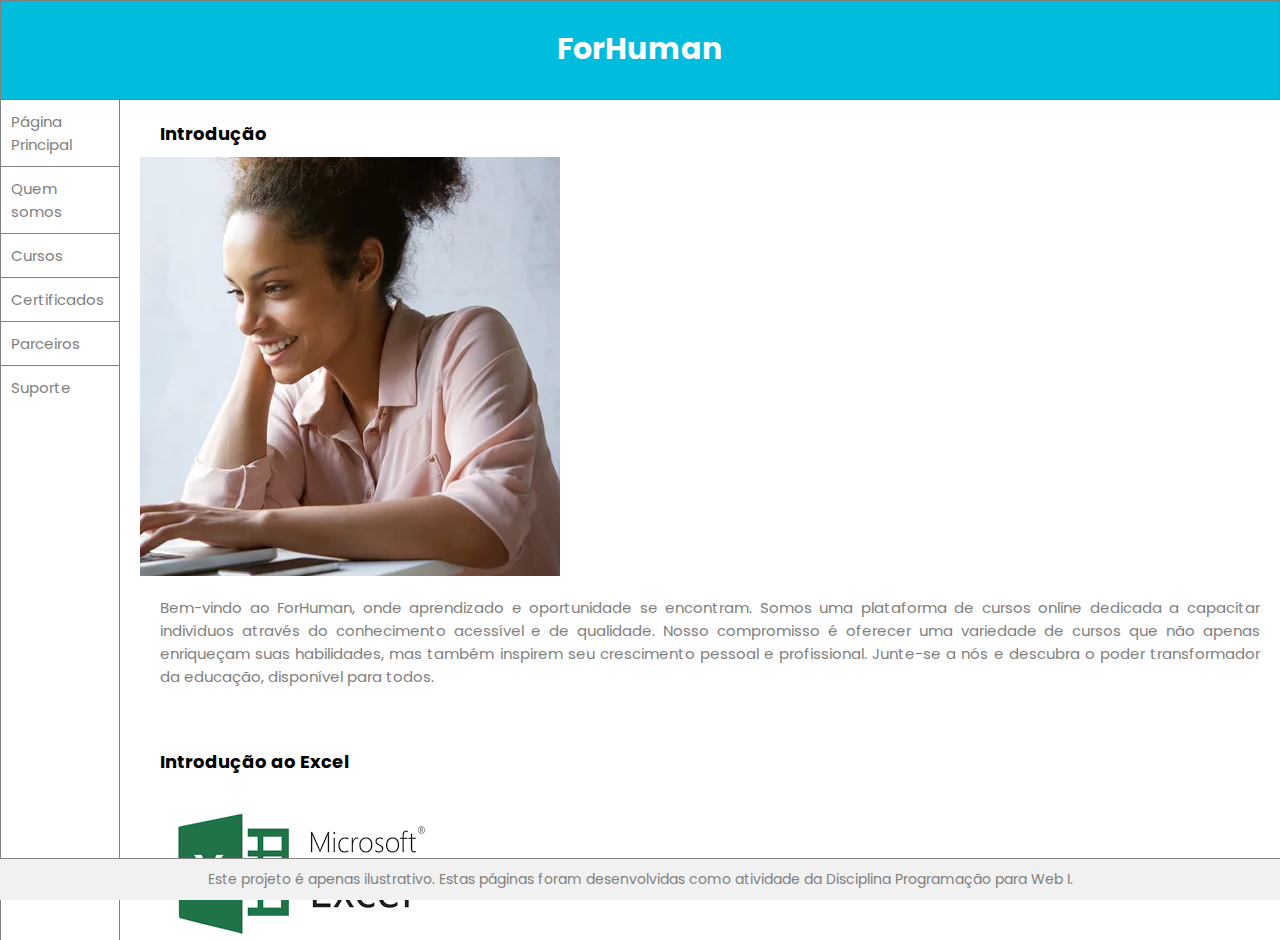
<file: index.html>
<!DOCTYPE html>
<html lang="pt">
<head>
    <meta charset="UTF-8">
    <meta name="viewport" content="width=device-width, initial-scale=1.0">
    <link rel="stylesheet" href="trabalho/style.css">
    <title>Plataforma de Cursos</title>
</head>
<body>
    <header>
        <div id="head">
            <h1>ForHuman</h1>
        </div>
    </header>

    <div class="col1">
        <div class="conteudo-sidebar">
            <a class="menu-itemx" href="#">Página Principal</a>
            <a class="menu-item" href="quemsomos.html">Quem somos</a>
            <a class="menu-item" href="cursos.html">Cursos</a>
            <a class="menu-item" href="certificados.html">Certificados</a>
            <a class="menu-item" href="parceiros.html">Parceiros</a>
            <a class="menu-item" href="suporte.html">Suporte</a>
        </div>
    </div>

    <main>
        <div class="main">
            <div class="curso">
                <h2>Introdução</h2>
                <div class="curso-info">
                    <div id="picture">
                        <img src="imgs/trabalho.jpg" alt="Apresentação">
                    </div>
                    <p>Bem-vindo ao ForHuman, onde aprendizado e oportunidade se encontram. Somos uma plataforma de cursos online dedicada a capacitar indivíduos através do conhecimento acessível e de qualidade. Nosso compromisso é oferecer uma variedade de cursos que não apenas enriqueçam suas habilidades, mas também inspirem seu crescimento pessoal e profissional. Junte-se a nós e descubra o poder transformador da educação, disponível para todos.</p>
                </div>
            </div>

            <div class="curso">
                <h2>Introdução ao Excel</h2>
                <div class="curso-info">
                    <div id="picture2">
                        <img src="imgs/exel.png" alt="Curso de Excel">
                    </div>
                    <p>Curso <b>introdutório</b> de Excel para iniciantes. Aprenda desde conceitos básicos até funções avançadas. Ideal para quem deseja dominar planilhas eletrônicas para uso pessoal ou profissional.</p>
                    <p>Público-alvo: Estudantes, profissionais de diversas áreas.</p>
                    <p>Benefícios: Melhoria na organização e análise de dados, aumento da produtividade.</p>
                </div>
            </div>

            <div class="curso">
                <h2>Introdução ao Canva</h2>
                <div class="curso-info">
                    <div id="picture3">
                        <img src="imgs/canva.png" alt="Curso de Introdução ao Canva">
                    </div>
                    <p>Curso <b>básico</b> de design gráfico utilizando a plataforma Canva. Aprenda a criar gráficos, layouts e edite imagens de forma simples e eficaz.</p>
                    <p>Público-alvo: Designers iniciantes, empreendedores, profissionais de marketing.</p>
                    <p>Benefícios: Criação de materiais visuais impactantes sem necessidade de habilidades avançadas em design.</p>
                </div>
            </div>

            <div class="curso">
                <h2>Inglês para Iniciantes</h2>
                <div class="curso-info">
                    <div id="picture4">
                        <img src="imgs/ingles.jpg" alt="Curso de Inglês para Iniciantes">
                    </div>
                    <p>Curso de inglês <b>básico</b> voltado para iniciantes. Aprenda vocabulário, gramática e prática de conversação para comunicação básica em inglês.</p>
                    <p>Público-alvo: Estudantes, profissionais que buscam melhorar suas habilidades linguísticas.</p>
                    <p>Benefícios: Capacidade de se comunicar em situações cotidianas e profissionais em inglês.</p>
                    <p></p>
                </div>
            </div>
        </div>
        <footer>
            <p class="disclaimer">Este projeto é apenas ilustrativo. Estas páginas foram desenvolvidas como atividade da Disciplina Programação para Web I.</p>
        </footer>
    </main>
</body>
</html>
</file>
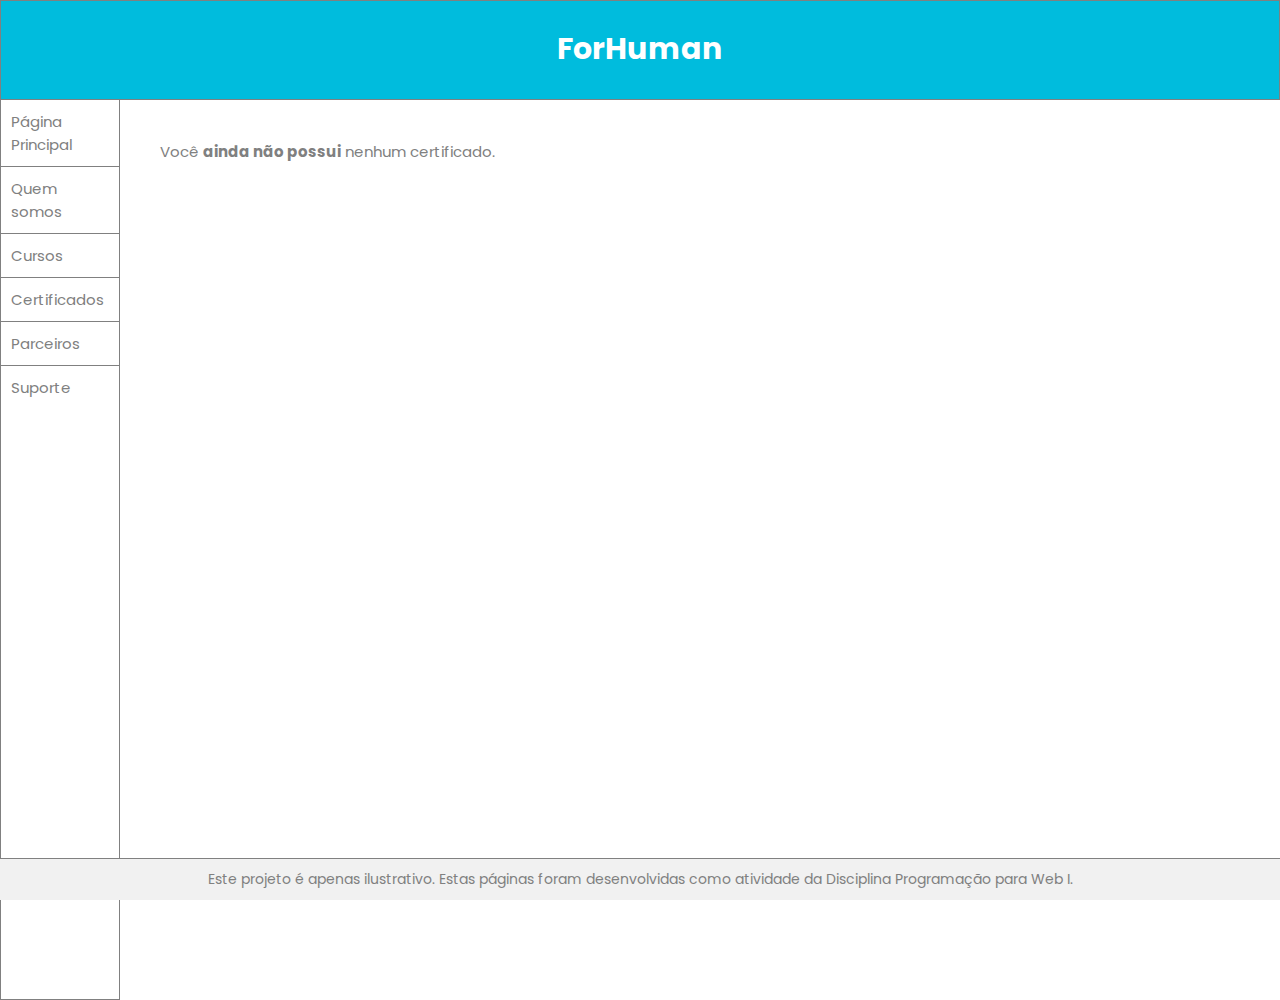
<file: certificados.html>
<!DOCTYPE html>
<html lang="pt">
<head>
    <meta charset="UTF-8">
    <meta name="viewport" content="width=device-width, initial-scale=1.0">
    <link rel="stylesheet" href="pages/todos.css">
    <title>Plataforma de Cursos</title>
</head>
<body>
    <header>
        <div id="head">
            <h1>ForHuman</h1>
        </div>
    </header>

    <div class="col1">
        <div class="conteudo-sidebar">
            <a class="menu-itemx" href="index.html">Página Principal</a>
            <a class="menu-item" href="quemsomos.html">Quem somos</a>
            <a class="menu-item" href="cursos.html">Cursos</a>
            <a class="menu-item" href="certificados.html">Certificados</a>
            <a class="menu-item" href="parceiros.html">Parceiros</a>
            <a class="menu-item" href="suporte.html">Suporte</a>
        </div>
    </div>

    <main>
        <div class="main">
            <p>
               Você <b>ainda não possui</b> nenhum certificado.
        </div>
        <footer>
            <p class="disclaimer">Este projeto é apenas ilustrativo. Estas páginas foram desenvolvidas como atividade da Disciplina Programação para Web I.</p>
        </footer>
    </main>
</html>
</file>
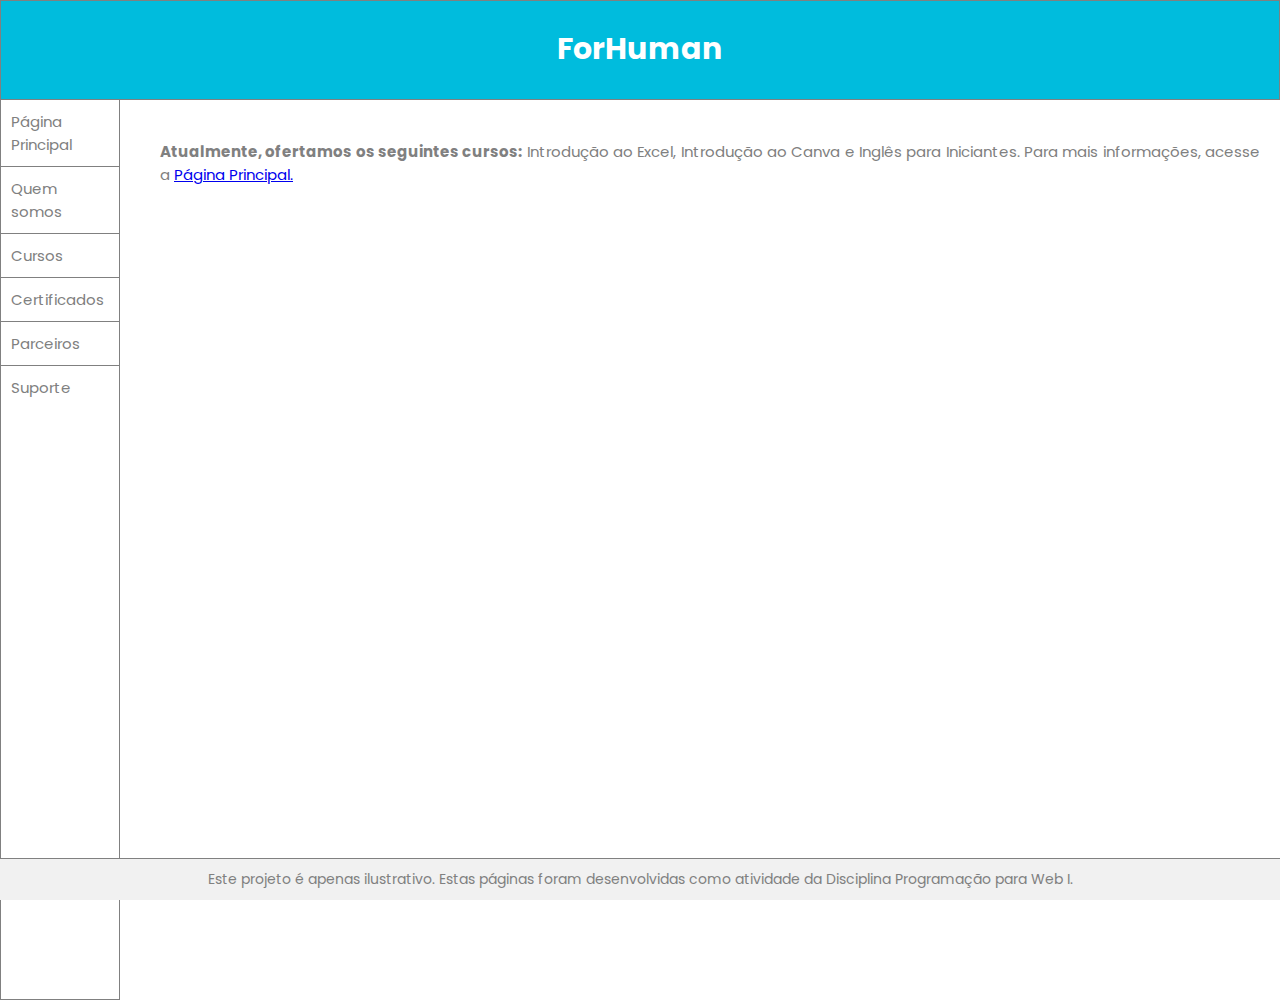
<file: cursos.html>
<!DOCTYPE html>
<html lang="pt">
<head>
    <meta charset="UTF-8">
    <meta name="viewport" content="width=device-width, initial-scale=1.0">
    <link rel="stylesheet" href="pages/todos.css">
    <title>Plataforma de Cursos</title>
</head>
<body>
    <header>
        <div id="head">
            <h1>ForHuman</h1>
        </div>
    </header>

    <div class="col1">
        <div class="conteudo-sidebar">
            <a class="menu-itemx" href="index.html">Página Principal</a>
            <a class="menu-item" href="quemsomos.html">Quem somos</a>
            <a class="menu-item" href="cursos.html">Cursos</a>
            <a class="menu-item" href="certificados.html">Certificados</a>
            <a class="menu-item" href="parceiros.html">Parceiros</a>
            <a class="menu-item" href="suporte.html">Suporte</a>
        </div>
    </div>

    <main>
        <div class="main">
                <p><b>Atualmente, ofertamos os seguintes cursos:</b> Introdução ao Excel, Introdução ao Canva e Inglês para Iniciantes. Para mais informações, acesse a <a href="index.html">Página Principal.</a></p>
        </div>
        <footer>
            <p class="disclaimer">Este projeto é apenas ilustrativo. Estas páginas foram desenvolvidas como atividade da Disciplina Programação para Web I.</p>
        </footer>
    </main>
</html>
</file>
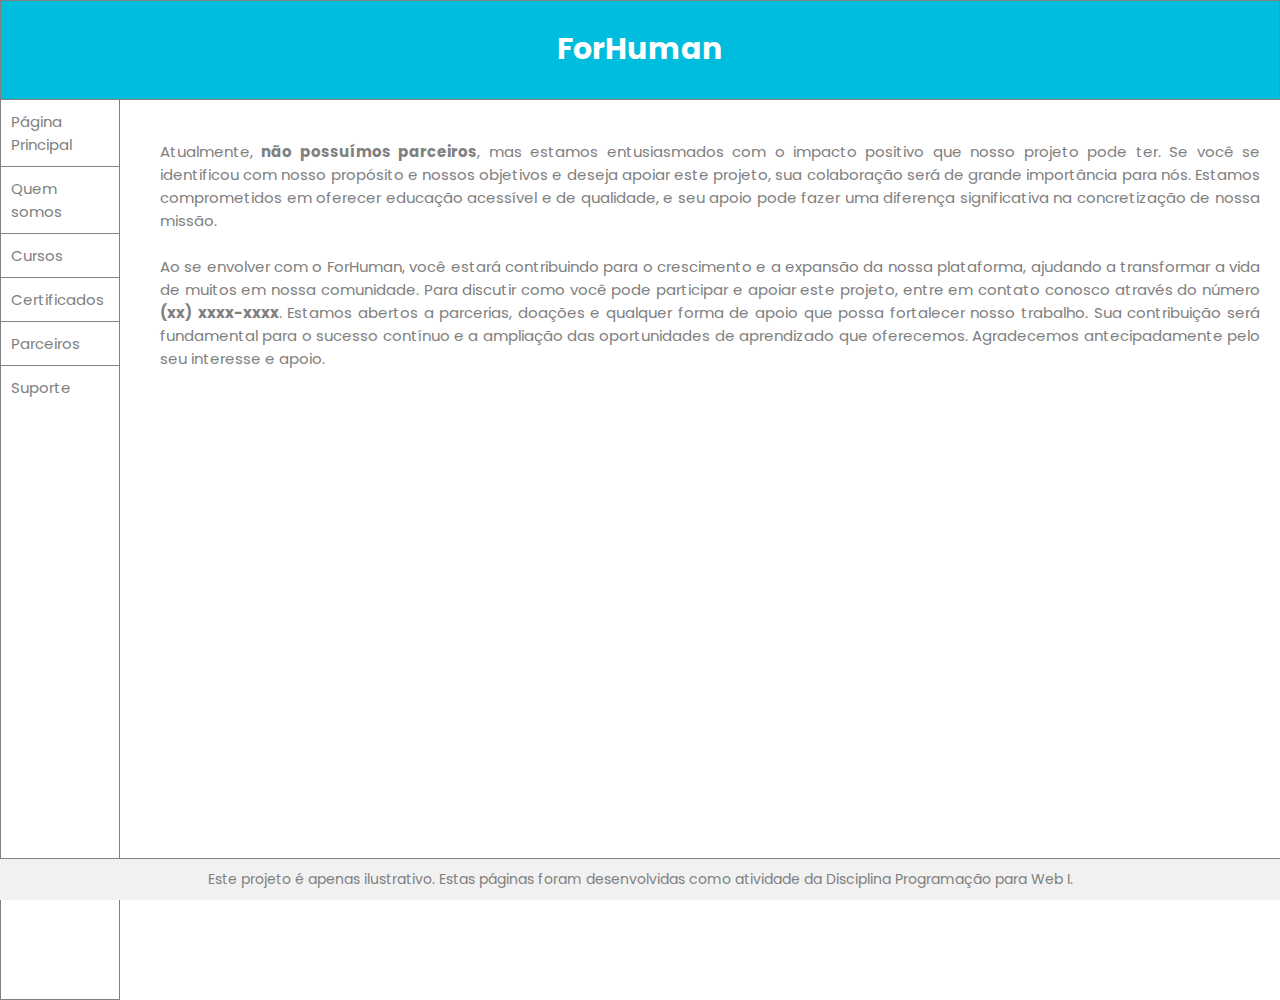
<file: parceiros.html>
<!DOCTYPE html>
<html lang="pt">
<head>
    <meta charset="UTF-8">
    <meta name="viewport" content="width=device-width, initial-scale=1.0">
    <link rel="stylesheet" href="pages/todos.css">
    <title>Plataforma de Cursos</title>
</head>
<body>
    <header>
        <div id="head">
            <h1>ForHuman</h1>
        </div>
    </header>

    <div class="col1">
        <div class="conteudo-sidebar">
            <a class="menu-itemx" href="index.html">Página Principal</a>
            <a class="menu-item" href="quemsomos.html">Quem somos</a>
            <a class="menu-item" href="cursos.html">Cursos</a>
            <a class="menu-item" href="certificados.html">Certificados</a>
            <a class="menu-item" href="parceiros.html">Parceiros</a>
            <a class="menu-item" href="suporte.html">Suporte</a>
        </div>
    </div>

    <main>
        <div class="main">
            <p>
                Atualmente, <b>não possuímos parceiros</b>, mas estamos entusiasmados com o impacto positivo que nosso projeto pode ter. Se você se identificou com nosso propósito e nossos objetivos e deseja apoiar este projeto, sua colaboração será de grande importância para nós. Estamos comprometidos em oferecer educação acessível e de qualidade, e seu apoio pode fazer uma diferença significativa na concretização de nossa missão.

<br><br>Ao se envolver com o ForHuman, você estará contribuindo para o crescimento e a expansão da nossa plataforma, ajudando a transformar a vida de muitos em nossa comunidade. Para discutir como você pode participar e apoiar este projeto, entre em contato conosco através do número <strong>(xx) xxxx-xxxx</strong>. Estamos abertos a parcerias, doações e qualquer forma de apoio que possa fortalecer nosso trabalho. Sua contribuição será fundamental para o sucesso contínuo e a ampliação das oportunidades de aprendizado que oferecemos. Agradecemos antecipadamente pelo seu interesse e apoio.
            </p>
        </div>
        <footer>
            <p class="disclaimer">Este projeto é apenas ilustrativo. Estas páginas foram desenvolvidas como atividade da Disciplina Programação para Web I.</p>
        </footer>
    </main>
</html>
</file>
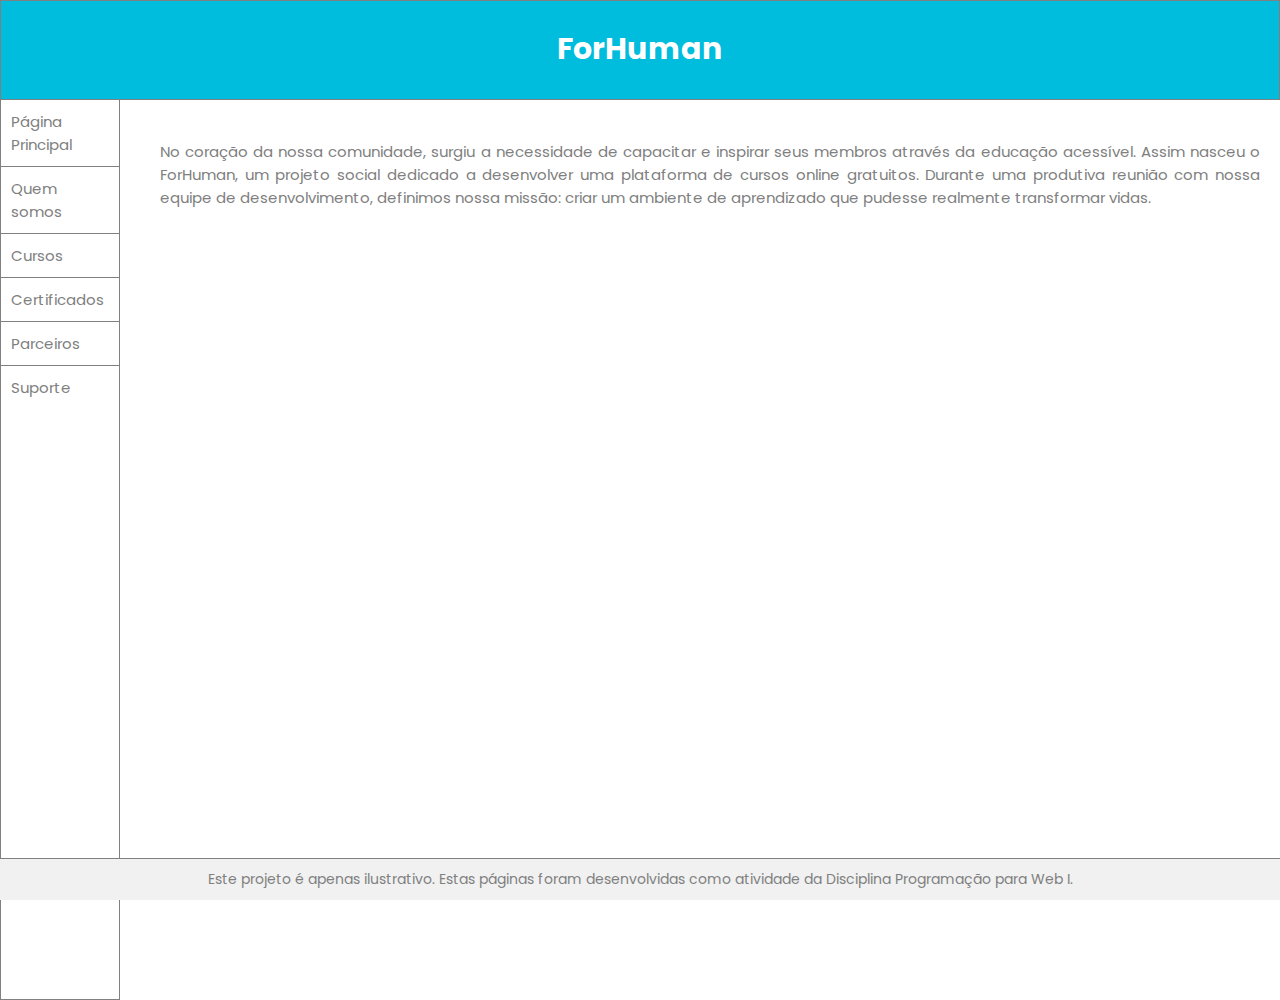
<file: quemsomos.html>
<!DOCTYPE html>
<html lang="pt">
<head>
    <meta charset="UTF-8">
    <meta name="viewport" content="width=device-width, initial-scale=1.0">
    <link rel="stylesheet" href="pages/todos.css">
    <title>Plataforma de Cursos</title>
</head>
<body>
    <header>
        <div id="head">
            <h1>ForHuman</h1>
        </div>
    </header>

    <div class="col1">
        <div class="conteudo-sidebar">
            <a class="menu-itemx" href="index.html">Página Principal</a>
            <a class="menu-item" href="quemsomos.html">Quem somos</a>
            <a class="menu-item" href="cursos.html">Cursos</a>
            <a class="menu-item" href="certificados.html">Certificados</a>
            <a class="menu-item" href="parceiros.html">Parceiros</a>
            <a class="menu-item" href="suporte.html">Suporte</a>
        </div>
    </div>

    <main>
        <div class="main">
            <p>
                No coração da nossa comunidade, surgiu a necessidade de capacitar e inspirar seus membros através da educação acessível. Assim nasceu o ForHuman, um projeto social dedicado a desenvolver uma plataforma de cursos online gratuitos. Durante uma produtiva reunião com nossa equipe de desenvolvimento, definimos nossa missão: criar um ambiente de aprendizado que pudesse realmente transformar vidas.
            </p>
        </div>
        <footer>
            <p class="disclaimer">Este projeto é apenas ilustrativo. Estas páginas foram desenvolvidas como atividade da Disciplina Programação para Web I.</p>
        </footer>
    </main>
</html>
</file>
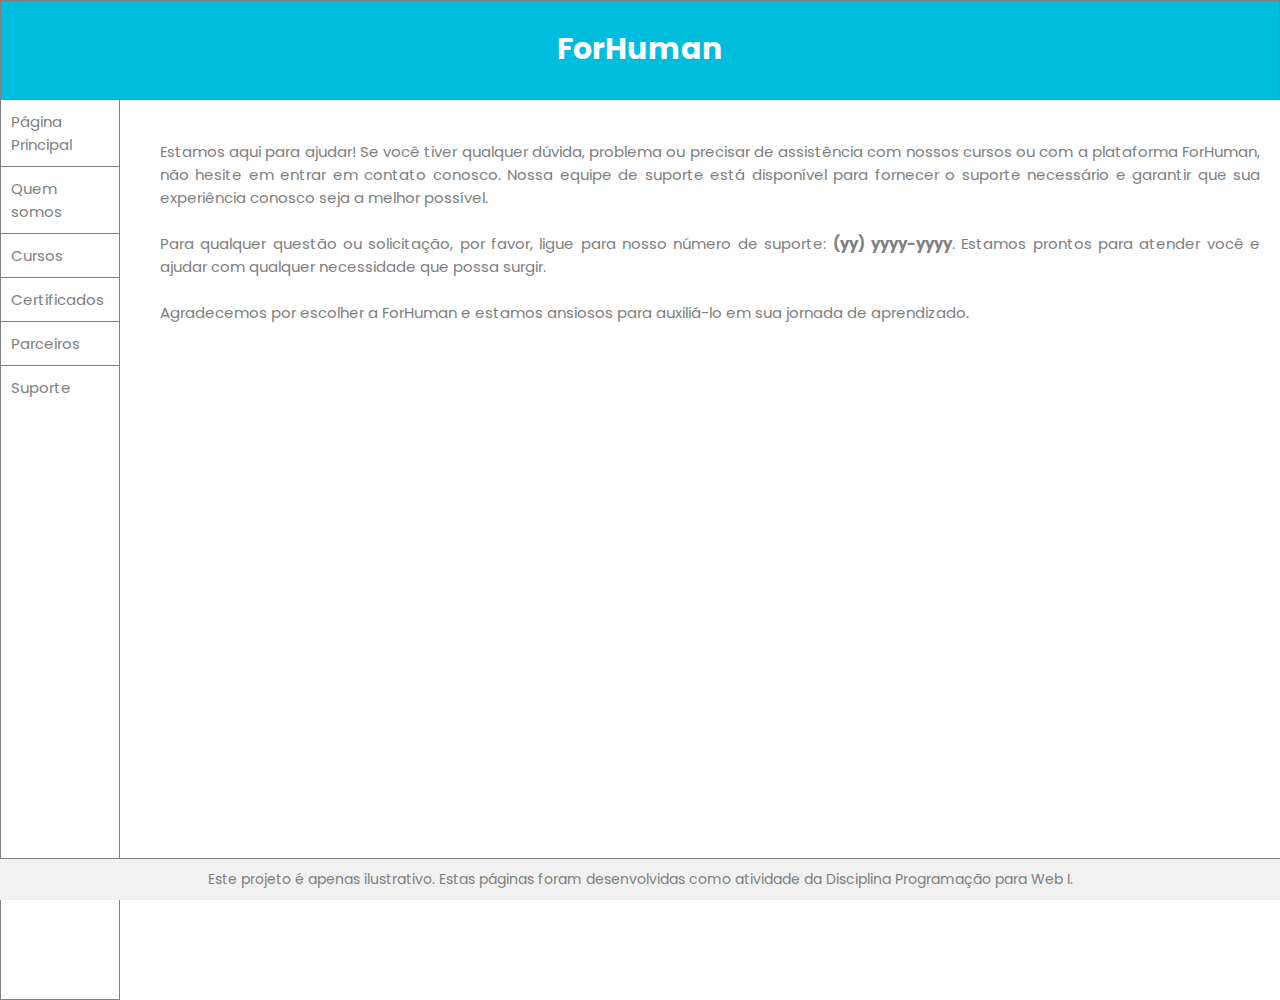
<file: suporte.html>
<!DOCTYPE html>
<html lang="pt">
<head>
    <meta charset="UTF-8">
    <meta name="viewport" content="width=device-width, initial-scale=1.0">
    <link rel="stylesheet" href="pages/todos.css">
    <title>Plataforma de Cursos</title>
</head>
<body>
    <header>
        <div id="head">
            <h1>ForHuman</h1>
        </div>
    </header>

    <div class="col1">
        <div class="conteudo-sidebar">
            <a class="menu-itemx" href="index.html">Página Principal</a>
            <a class="menu-item" href="quemsomos.html">Quem somos</a>
            <a class="menu-item" href="cursos.html">Cursos</a>
            <a class="menu-item" href="certificados.html">Certificados</a>
            <a class="menu-item" href="parceiros.html">Parceiros</a>
            <a class="menu-item" href="suporte.html">Suporte</a>
        </div>
    </div>

    <main>
        <div class="main">
            <p>
                Estamos aqui para ajudar! Se você tiver qualquer dúvida, problema ou precisar de assistência com nossos cursos ou com a plataforma ForHuman, não hesite em entrar em contato conosco. Nossa equipe de suporte está disponível para fornecer o suporte necessário e garantir que sua experiência conosco seja a melhor possível.
                <br><br>
Para qualquer questão ou solicitação, por favor, ligue para nosso número de suporte: <b>(yy) yyyy-yyyy</b>. Estamos prontos para atender você e ajudar com qualquer necessidade que possa surgir.
<br><br>
Agradecemos por escolher a ForHuman e estamos ansiosos para auxiliá-lo em sua jornada de aprendizado.
            </p>
        </div>
        <footer>
            <p class="disclaimer">Este projeto é apenas ilustrativo. Estas páginas foram desenvolvidas como atividade da Disciplina Programação para Web I.</p>
        </footer>
    </main>
</html>
</file>
<file: trabalho/style.css>
@import url("https://fonts.googleapis.com/css2?family=Poppins:ital,wght@0,100;0,200;0,300;0,400;0,500;0,600;0,700;0,800;0,900;1,100;1,200;1,300;1,400;1,500;1,600;1,700;1,800;1,900&display=swap");

* {
    box-sizing: border-box;
    padding: 0;
    margin: 0;
}

body {
    padding: 0;
    margin: 0;
    font-family: 'Poppins', sans-serif;
    font-size: 15px;
    overflow-y: hidden;
}

header {
    width: 100%;
    height: 100px;
    background-color: #00bcdd;
    border: 1px solid grey;
}

#head {
    text-align: center;
    color: white;
    padding-top: 25px;
}

.col1 {
    z-index: 1;
    width: 120px;
    height: 100vh;
    background-color: rgb(255, 255, 255);
    border: 1px solid grey;
    border-top: 0;
    position: fixed;
    top: 100px;
    left: 0;
}

.menu-item,
.menu-itemx {
    text-decoration: none;
    width: 100%;
    text-align: left;
    padding: 10px;
    display: block;
    align-content: space-between;
    color: grey;
}

.menu-item {
    border-top: 1px solid grey;
}

a:hover {
    color: #00bcdd;
}

.main {
    margin-left: 140px; /* Ajuste conforme necessário */
    padding: 20px;
    text-align: justify;
    overflow-y: auto; 
    height: calc(100vh - 60px); /* Altura da viewport menos a altura do footer */
    box-sizing: border-box; /* Garante que padding seja incluído na altura total */
}

.curso {
    margin-bottom: 40px;
}

.curso h2 {
    font-size: 1.2em;
    font-weight: bold;
    margin-bottom: 10px;
}

.curso-info {
    display: flex;
    flex-direction: column;
    align-items: justify;
}

#picture {
    width: 200px; /* Ajuste conforme necessário */
    display: flex;
    justify-content: center;
}

#picture2 {
    height: 168px;
    width: 299px; /* Ajuste conforme necessário */
    display: flex;
    justify-content: center;
}

#picture3 {
    width: 289px; /* Ajuste conforme necessário */
    display: flex;
    justify-content: center;
}

#picture4 {
    width: 200px; /* Ajuste conforme necessário */
    display: flex;
    justify-content: center;
}

p {
    color: grey;
    margin-top: 20px;
    margin-bottom: 20px; /* Espaço abaixo do texto */
}

footer {
    width: 100%;
    background-color: #f1f1f1;
    padding: 10px 0;
    text-align: center;
    border-top: 1px solid grey;
    position: fixed;
    bottom: 0;
    left: 0;
    z-index: 2;
}

footer p {
    margin: 0;
    font-size: 14px;
    color: grey;
}
</file>
<file: pages/todos.css>
@import url("https://fonts.googleapis.com/css2?family=Poppins:ital,wght@0,100;0,200;0,300;0,400;0,500;0,600;0,700;0,800;0,900;1,100;1,200;1,300;1,400;1,500;1,600;1,700;1,800;1,900&display=swap");

* {
    box-sizing: border-box;
    padding: 0;
    margin: 0;
}

body {
    padding: 0;
    margin: 0;
    font-family: 'Poppins', sans-serif;
    font-size: 15px;
    overflow: hidden;
}

header {
    width: 100%;
    height: 100px;
    background-color: #00bcdd;
    border: 1px solid grey;
}

#head {
    text-align: center;
    color: white;
    padding-top: 25px;
}

.col1 {
    z-index: 1;
    width: 120px;
    height: 100vh;
    background-color: rgb(255, 255, 255);
    border: 1px solid grey;
    border-top: 0;
    position: fixed;
    top: 100px;
    left: 0;
}

.menu-item,
.menu-itemx {
    text-decoration: none;
    width: 100%;
    text-align: left;
    padding: 10px;
    display: block;
    align-content: space-between;
    color: grey;
}

.menu-item {
    border-top: 1px solid grey;
}

a:hover {
    color: #00bcdd;
}

.main {
    margin-left: 140px; /* Ajuste conforme necessário */
    padding: 20px;
    text-align: justify;
    overflow-y: auto; 
    height: 100vh; /* Garante que .main ocupe toda a altura da viewport */
    box-sizing: border-box; /* Garante que padding seja incluído na altura total */
}

.curso {
    margin-bottom: 40px;
}

.curso h2 {
    font-size: 1.2em;
    font-weight: bold;
    margin-bottom: 10px;
}

.curso-info {
    display: flex;
    flex-direction: column;
    align-items: justify;
}

#picture {
    width: 200px; /* Ajuste conforme necessário */
    display: flex;
    justify-content: center;
}

#picture2 {
    height: 168px;
    width: 299px; /* Ajuste conforme necessário */
    display: flex;
    justify-content: center;
}

#picture3 {
    width: 289px; /* Ajuste conforme necessário */
    display: flex;
    justify-content: center;
}

#picture4 {
    width: 200px; /* Ajuste conforme necessário */
    display: flex;
    justify-content: center;
}

p {
    color: grey;
    margin-top: 20px;
    margin-bottom: 20px; /* Espaço abaixo do texto */
}

footer {
    width: 100%;
    background-color: #f1f1f1;
    padding: 10px 0;
    text-align: center;
    border-top: 1px solid grey;
    position: fixed;
    bottom: 0;
    left: 0;
    z-index: 2;
}

footer p {
    margin: 0;
    font-size: 14px;
    color: grey;
}
</file>
